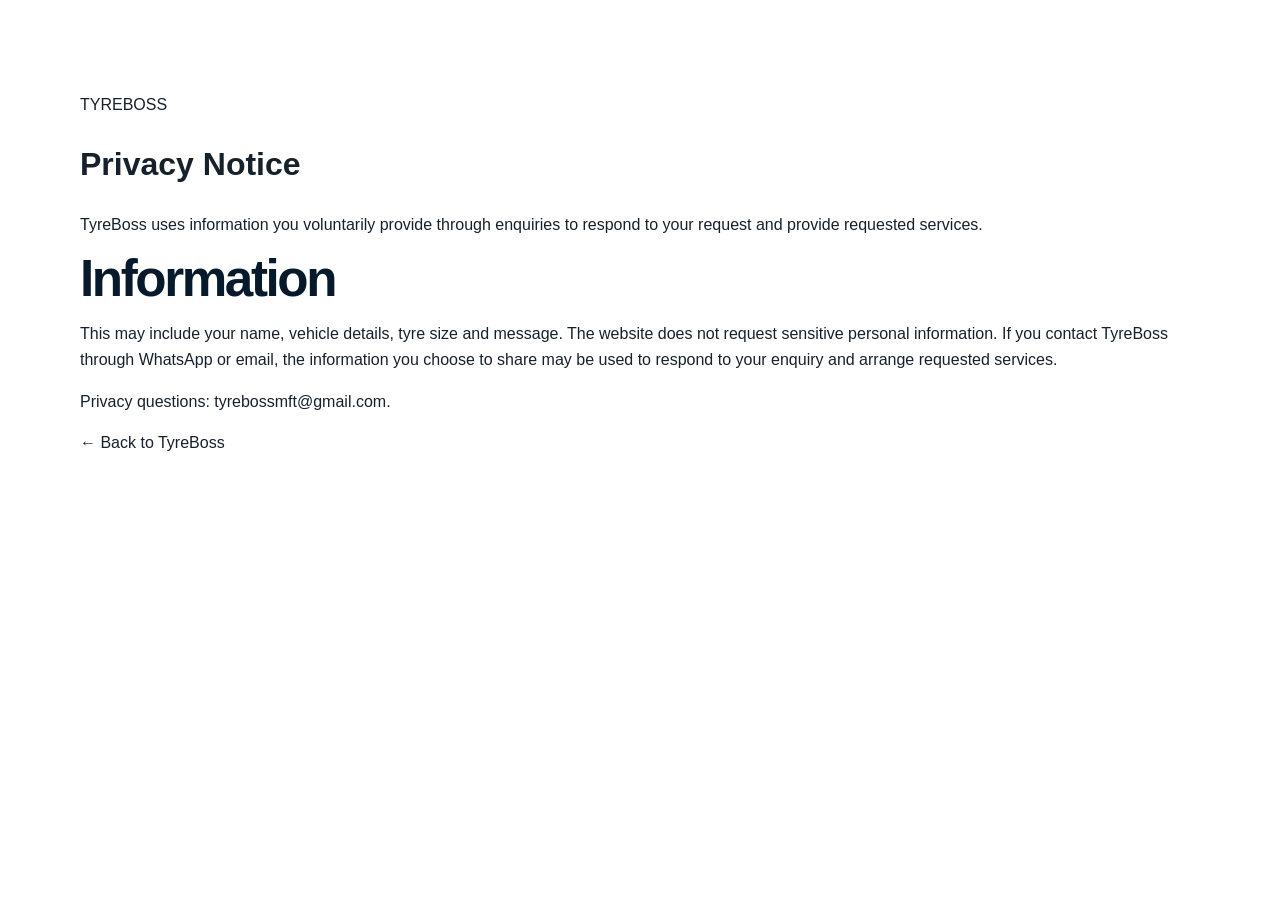
<file: privacy.html>
<!doctype html><html lang="en"><head><meta charset="utf-8"><meta name="viewport" content="width=device-width,initial-scale=1"><title>Privacy | TyreBoss</title><link rel="stylesheet" href="styles.css"></head><body><main class="section"><div class="wrap"><label>TYREBOSS</label><h1>Privacy Notice</h1><p>TyreBoss uses information you voluntarily provide through enquiries to respond to your request and provide requested services.</p><h2>Information</h2><p>This may include your name, vehicle details, tyre size and message. The website does not request sensitive personal information. If you contact TyreBoss through WhatsApp or email, the information you choose to share may be used to respond to your enquiry and arrange requested services.</p><p>Privacy questions: <a href="mailto:tyrebossmft@gmail.com">tyrebossmft@gmail.com</a>.</p><p><a href="index.html">← Back to TyreBoss</a></p></div></main></body></html>
</file>
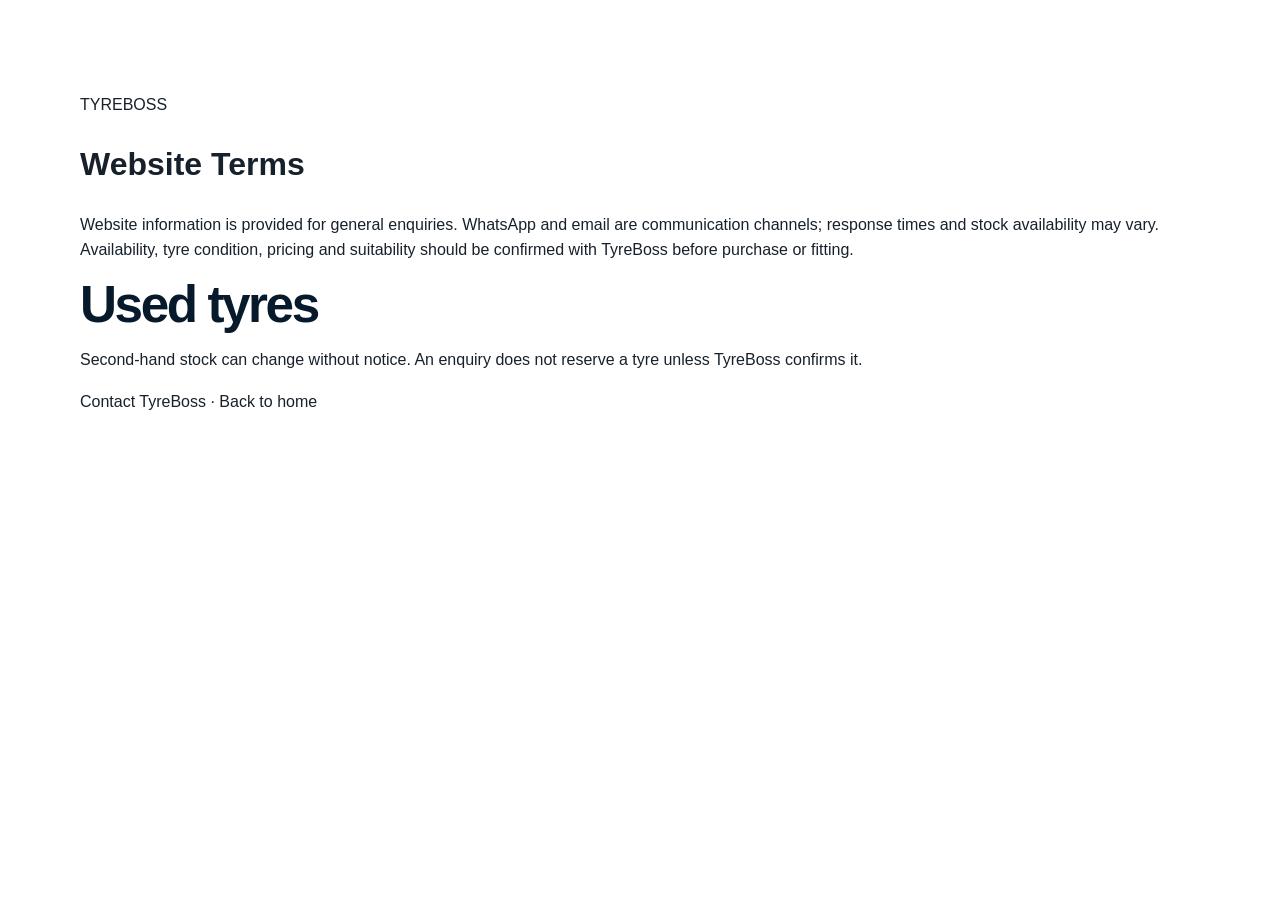
<file: terms.html>
<!doctype html><html lang="en"><head><meta charset="utf-8"><meta name="viewport" content="width=device-width,initial-scale=1"><title>Terms | TyreBoss</title><link rel="stylesheet" href="styles.css"></head><body><main class="section"><div class="wrap"><label>TYREBOSS</label><h1>Website Terms</h1><p>Website information is provided for general enquiries. WhatsApp and email are communication channels; response times and stock availability may vary. Availability, tyre condition, pricing and suitability should be confirmed with TyreBoss before purchase or fitting.</p><h2>Used tyres</h2><p>Second-hand stock can change without notice. An enquiry does not reserve a tyre unless TyreBoss confirms it.</p><p><a href="mailto:tyrebossmft@gmail.com">Contact TyreBoss</a> · <a href="index.html">Back to home</a></p></div></main></body></html>
</file>
<file: styles.css>
:root{--ink:#101828;--muted:#667085;--line:#e4e7ec;--soft:#f6f8fb;--blue:#1687e8;--blue2:#0759a8;--blue3:#eaf6ff;--dark:#08233d;--white:#fff}*{box-sizing:border-box}html{scroll-behavior:smooth;scroll-padding-top:90px}body{margin:0;font-family:Inter,ui-sans-serif,system-ui,-apple-system,BlinkMacSystemFont,"Segoe UI",sans-serif;color:var(--ink);line-height:1.6;background:#fff}a{text-decoration:none;color:inherit}.wrap{width:min(1120px,calc(100% - 40px));margin:auto}header{position:sticky;top:0;z-index:10;background:#fffffff2;backdrop-filter:blur(14px);border-bottom:1px solid var(--line)}.nav{height:74px;display:flex;align-items:center;gap:28px;position:relative}.brand{display:flex;align-items:center;gap:10px;font-size:21px;font-weight:900}.brand b{display:grid;place-items:center;width:34px;height:34px;border-radius:10px;background:linear-gradient(135deg,var(--blue2),var(--blue));color:#fff;font-size:12px}.brand span span{color:var(--blue2)}nav{display:flex;gap:24px;margin-left:auto;font-size:14px;font-weight:800}nav a{padding:10px 0}nav a:hover{color:var(--blue2)}.btn{display:inline-flex;align-items:center;justify-content:center;padding:14px 21px;border-radius:12px;background:linear-gradient(135deg,var(--blue),var(--blue2));border:1px solid var(--blue);color:#fff;font-weight:900;box-shadow:0 10px 24px #1687e82e;transition:transform .2s,box-shadow .2s}.btn:hover{transform:translateY(-2px);box-shadow:0 14px 30px #1687e83d}.small{padding:10px 16px;font-size:13px}.ghost{background:transparent;border-color:var(--line);box-shadow:none}.light{background:#fff;border-color:#fff;color:var(--ink)}.menu{display:none;background:none;border:0;font-size:25px;padding:8px;cursor:pointer}.eyebrow{font-size:12px;font-weight:900;letter-spacing:1.8px;color:var(--blue2);margin-bottom:15px}.hero{padding:88px 0 74px;background:radial-gradient(circle at 78% 20%,#dff2ff,#fff 38%),linear-gradient(#fff,#f5faff)}.grid{display:grid;grid-template-columns:1.05fr .95fr;gap:70px;align-items:center}.hero h1{font-size:clamp(48px,7vw,82px);line-height:.96;letter-spacing:-4px;margin:0 0 24px}.hero em{font-style:normal;color:var(--blue2)}.lead{font-size:20px;color:var(--muted)}.actions{display:flex;gap:12px;margin:30px 0 22px;flex-wrap:wrap}.ticks{display:flex;gap:18px;flex-wrap:wrap;font-size:13px;font-weight:800;color:var(--muted)}.visual{min-height:460px;border-radius:32px;background:linear-gradient(145deg,#eaf6ff,#cdeaff);display:flex;flex-direction:column;align-items:center;justify-content:center;color:var(--ink);box-shadow:0 30px 70px #1687e820}.tyre{width:270px;height:270px;border-radius:50%;background:radial-gradient(circle,#111 0 24%,#8b939c 25% 29%,#171c24 30% 45%,#05080c 46% 67%,#2d3744 68% 72%,#090c11 73%);display:grid;place-items:center;box-shadow:0 25px 55px #0008}.tyre div{width:92px;height:92px;border-radius:50%;display:grid;place-items:center;background:#e9edf2;color:#101828;font-weight:950;box-shadow:inset 0 0 0 9px #aeb6c0}.visual strong{font-size:28px;margin-top:28px}.visual span{color:#50708d;font-size:13px}.trustbar{border-block:1px solid var(--line)}.trustgrid{display:grid;grid-template-columns:repeat(4,1fr)}.trustgrid div{padding:25px 20px;border-right:1px solid var(--line)}.trustgrid div:last-child{border:0}.trustgrid b{display:block;font-size:24px}.trustgrid span{font-size:13px;color:var(--muted)}.section{padding:100px 0}.head{display:grid;grid-template-columns:1fr .75fr;gap:50px;align-items:end;margin-bottom:45px}.head h2,.section h2,.cta h2{font-size:clamp(34px,4vw,52px);line-height:1.02;letter-spacing:-2.4px;margin:0}.head p{color:var(--muted)}.cards{display:grid;grid-template-columns:repeat(3,1fr);gap:18px}.cards article{border:1px solid var(--line);padding:30px;border-radius:22px;min-height:280px}.cards .feature{background:var(--blue3)}.cards i{font-style:normal;font-weight:900;color:var(--blue2)}.cards h3{font-size:22px;margin-top:45px}.cards p,.values p{color:var(--muted);font-size:14px}.cards a{font-size:13px;font-weight:900}.dark{background:linear-gradient(135deg,#08233d,#0c4f83);color:#fff}.dark .eyebrow,.cta .eyebrow{color:#9ed8ff}.dark p{color:#c9e6fb}.split{display:grid;grid-template-columns:1fr 1fr;gap:90px;align-items:center}.size{display:inline-block;margin-top:20px;background:#202b3a;border:1px solid #334154;border-radius:10px;padding:10px 15px}.list p{padding:12px 0;border-bottom:1px solid #2b3747;color:#e4e8ee;font-weight:700}.list .btn{margin-top:10px}.values{display:grid;grid-template-columns:repeat(3,1fr);border-block:1px solid var(--line)}.values>div{padding:30px;border-right:1px solid var(--line)}.values>div:last-child{border:0}.values b{color:var(--blue2)}.values h3{margin-top:45px}.faq{background:#f7fbff}.faq details{border-top:1px solid var(--line);padding:22px 0}.faq details:last-child{border-bottom:1px solid var(--line)}.faq summary{cursor:pointer;font-weight:900;font-size:17px}.faq details p{color:var(--muted);max-width:780px;margin:12px 0 0}.faq a{color:var(--blue2);font-weight:800}.cta{background:linear-gradient(135deg,#08233d,#0b5f9f);color:#fff;padding:75px 0}.ctain{display:flex;justify-content:space-between;gap:35px;align-items:center}.cta p{color:#c9e6fb}.contact{background:var(--blue3)}.contactgrid{display:grid;grid-template-columns:1fr .9fr;gap:90px}.contact small{display:block;color:#98a2b3;font-size:11px;font-weight:900;letter-spacing:1px;margin-top:28px}.email,.contact strong{display:block;font-size:18px;margin-top:3px}.email{color:var(--blue2);font-weight:800} .form-actions{display:flex;gap:10px;flex-wrap:wrap}.form-actions .btn{flex:1}.whatsapp-btn{background:var(--blue2);color:#fff;border-color:var(--blue2);box-shadow:none}form{background:#fff;border:1px solid var(--line);padding:30px;border-radius:22px;display:grid;gap:17px;box-shadow:0 20px 50px #1018280f}form label{letter-spacing:0;color:var(--ink);margin:0}input,select,textarea{width:100%;margin-top:7px;padding:13px 14px;border:1px solid #d0d5dd;border-radius:10px;background:#fff;font:inherit}input:focus,select:focus,textarea:focus{outline:3px solid #1687e833;border-color:#4aa9ed}textarea{resize:vertical}form small{margin:0;color:#98a2b3}.footerin{display:flex;align-items:center;justify-content:space-between;gap:20px;font-size:12px}.footerin p{margin:0;color:#b9d3e6}.footerlinks{display:flex;gap:18px}.footerlinks a:hover{color:#fff}footer{background:#061a2d;color:#b9d3e6;padding:28px 0}footer .brand{color:#fff}@media(max-width:800px){.processgrid{grid-template-columns:1fr}.mobile-wa{display:flex;position:fixed;right:14px;bottom:14px;z-index:20;padding:13px 17px;border-radius:999px;background:var(--gold);color:var(--ink);font-weight:950;box-shadow:0 10px 30px #10182833}nav{display:none;position:absolute;top:74px;left:0;right:0;background:#fff;padding:16px 20px 20px;flex-direction:column;gap:4px;border-bottom:1px solid var(--line);box-shadow:0 18px 35px #10182818}nav.open{display:flex}.nav>.small{display:none}.menu{display:block;margin-left:auto}.grid,.split,.contactgrid,.head{grid-template-columns:1fr;gap:35px}.hero{padding:62px 0}.hero h1{letter-spacing:-2.5px}.visual{min-height:360px}.tyre{width:210px;height:210px}.cards,.values{grid-template-columns:1fr}.values>div{border-right:0;border-bottom:1px solid var(--line)}.values>div:last-child{border-bottom:0}.trustgrid{grid-template-columns:1fr 1fr}.ctain,.footerin{flex-direction:column;align-items:flex-start}.footerlinks{flex-wrap:wrap}.section{padding:72px 0}}@media(max-width:480px){.wrap{width:calc(100% - 28px)}.actions .btn{width:100%}.hero h1{font-size:50px}.visual{min-height:330px}.section{padding:62px 0}.trustgrid div{padding:20px 12px}}.skip{position:absolute;left:-9999px;top:8px;z-index:100;padding:10px 14px;background:#fff;color:#101828;border:2px solid var(--blue);border-radius:8px;font-weight:900}.skip:focus{left:10px}.anchor-target{position:absolute;top:-100px}.process{background:#fff}.processgrid{display:grid;grid-template-columns:repeat(3,1fr);gap:18px}.processgrid article{padding:30px;border:1px solid var(--line);border-radius:22px;background:#fff}.processgrid b{font-size:26px;color:var(--blue2)}.processgrid h3{margin-top:40px;font-size:22px}.processgrid p{color:var(--muted);font-size:14px}.mobile-wa{display:none}
/* TyreBoss Corporate Automotive System — Lesotho Edition */
:root{
 --tb-navy:#071a2b;--tb-blue:#0b5cab;--tb-sky:#dcefff;--tb-green:#167447;
 --tb-white:#fff;--tb-grey:#f4f6f8;--tb-line:#d9e0e7;--tb-text:#17212b;
}
body{font-family:Arial,Helvetica,sans-serif;color:var(--tb-text);background:#fff}
header{background:rgba(255,255,255,.97);border-bottom:3px solid var(--tb-navy);box-shadow:0 2px 12px rgba(7,26,43,.08)}
.nav{height:82px}
.brand{letter-spacing:-.5px}.brand b{border-radius:4px;background:var(--tb-navy);width:42px;height:42px;font-size:13px}
.brand span span{color:var(--tb-blue)}
nav{gap:30px;font-size:13px;text-transform:uppercase;letter-spacing:.55px}
nav a{position:relative}nav a:after{content:"";position:absolute;left:0;right:100%;bottom:4px;height:2px;background:var(--tb-green);transition:right .2s}
nav a:hover:after{right:0}
.btn{border-radius:3px;background:var(--tb-blue);border-color:var(--tb-blue);box-shadow:none;text-transform:uppercase;letter-spacing:.45px;font-size:12px;padding:15px 23px}
.btn:hover{transform:none;background:#084b8d;box-shadow:none}
.ghost{background:#fff;border-color:#9aa7b5;color:var(--tb-navy)}
.hero{padding:0;background:linear-gradient(90deg,#f8fbfd 0%,#fff 54%,#e9f5ff 100%);border-bottom:1px solid var(--tb-line)}
.hero .grid{min-height:590px;gap:55px}
.hero h1{font-size:clamp(52px,6.8vw,86px);font-weight:800;letter-spacing:-4px;color:var(--tb-navy);margin-bottom:20px}
.hero em{color:var(--tb-blue)}
.hero .lead{max-width:620px;font-size:18px}
.eyebrow{color:var(--tb-green);font-size:11px;letter-spacing:2px}
.visual{min-height:520px;border-radius:0;background:linear-gradient(150deg,#dff1ff,#b9dcf4);position:relative;overflow:hidden;box-shadow:none}
.visual:before{content:"";position:absolute;inset:auto -10% 0 -10%;height:145px;background:linear-gradient(150deg,transparent 0 20%,rgba(22,116,71,.9) 21% 24%,rgba(255,255,255,.92) 25% 29%,rgba(11,92,171,.94) 30% 100%);clip-path:polygon(0 70%,16% 48%,28% 62%,44% 27%,58% 54%,72% 18%,86% 45%,100% 25%,100% 100%,0 100%)}
.visual:after{content:"LESOTHO • MAFETENG";position:absolute;top:28px;right:30px;font-size:10px;font-weight:900;letter-spacing:1.6px;color:var(--tb-navy)}
.tyre{width:285px;height:285px;z-index:1}
.visual strong,.visual span{z-index:2}
.visual strong{font-size:30px}
.trustbar{border-block:1px solid var(--tb-line);background:#fff}
.trustgrid div{padding:23px 22px}.trustgrid b{font-size:13px;color:var(--tb-blue);letter-spacing:1px}.trustgrid span{text-transform:uppercase;font-size:11px;font-weight:800;letter-spacing:.5px}
.section{padding:92px 0}.head{margin-bottom:42px}.head h2,.section h2,.cta h2{font-weight:800;color:var(--tb-navy)}
.cards{gap:0;border:1px solid var(--tb-line)}.cards article{border:0;border-right:1px solid var(--tb-line);border-radius:0;min-height:300px;padding:34px}.cards article:last-child{border-right:0}
.cards .feature{background:var(--tb-navy);color:#fff}.cards .feature p{color:#c8d6e2}.cards .feature a{color:#fff}
.cards i{font-size:11px;letter-spacing:1px}.cards h3{font-size:24px;font-weight:800}
.dark{background:var(--tb-navy);border-top:6px solid var(--tb-green)}
.split{gap:110px}.size{border-radius:2px;background:#102a40;border-color:#284258;letter-spacing:1px}
.list p{border-bottom:1px solid #284258}.list .btn{margin-top:15px}
.process{background:var(--tb-grey)}.processgrid{gap:0;border:1px solid var(--tb-line)}.processgrid article{border:0;border-right:1px solid var(--tb-line);border-radius:0;background:#fff;padding:34px}.processgrid article:last-child{border-right:0}
.processgrid b{font-size:13px;letter-spacing:1px;color:var(--tb-green)}
.values{border-block:1px solid var(--tb-line)}.values>div{padding:34px}.values b{font-size:12px;letter-spacing:1px;color:var(--tb-blue)}
.faq{background:#f8fafc}.faq details{padding:25px 0}.faq summary{font-size:16px}
.cta{background:var(--tb-blue);padding:66px 0;border-top:6px solid var(--tb-green)}.cta .btn.light{color:var(--tb-navy)}
.contact{background:var(--tb-grey)}form{border-radius:3px;box-shadow:0 12px 35px rgba(7,26,43,.08)}input,select,textarea{border-radius:2px}
footer{background:#040f1a;border-top:4px solid var(--tb-green)}.footerin{min-height:80px}.mobile-wa{border-radius:3px;background:var(--tb-green);color:#fff}
@media(max-width:800px){
 .nav{height:70px}.hero .grid{min-height:auto}.hero{padding:0}.hero .grid>div:first-child{padding:55px 0 10px}.visual{min-height:400px}.tyre{width:220px;height:220px}
 .cards,.processgrid{border:0;display:grid;grid-template-columns:1fr;gap:12px}.cards article,.processgrid article{border:1px solid var(--tb-line)}.cards .feature{border-color:var(--tb-navy)}
 .trustgrid{grid-template-columns:1fr 1fr}.trustgrid div{border-bottom:1px solid var(--tb-line)}
}

/* Photography layer */
.hero-photo{background-image:linear-gradient(90deg,rgba(7,26,43,.12),rgba(7,26,43,.05)),url("https://images.pexels.com/photos/16204846/pexels-photo-16204846.jpeg?auto=compress&cs=tinysrgb&w=1400");background-size:cover;background-position:center;min-height:520px;position:relative;overflow:hidden;display:flex;align-items:flex-end;justify-content:flex-start}
.hero-photo:before,.hero-photo:after{display:none}
.hero-photo-overlay{margin:32px;color:#fff;background:linear-gradient(90deg,rgba(7,26,43,.88),rgba(7,26,43,.18));padding:22px 26px;border-left:4px solid var(--tb-green);max-width:360px;display:grid;gap:5px}
.hero-photo-overlay span{font-size:11px;font-weight:900;letter-spacing:2px;color:#dff1ff}
.hero-photo-overlay strong{font-size:28px;line-height:1.05}
.hero-photo-overlay small{font-size:11px;letter-spacing:1px;font-weight:800}
.service-card{padding-top:0!important;overflow:hidden}
.service-image{height:155px;margin:0 -34px 28px;overflow:hidden;background:var(--tb-grey)}
.service-image img{width:100%;height:100%;display:block;object-fit:cover;transition:transform .45s ease;filter:saturate(.92) contrast(1.03)}
.service-card:hover .service-image img{transform:scale(1.05)}
.road-banner{position:relative;min-height:330px;overflow:hidden;background:var(--tb-navy);display:flex;align-items:flex-end}
.road-banner-image{position:absolute;inset:0;background-image:linear-gradient(90deg,rgba(7,26,43,.78),rgba(7,26,43,.18)),url("https://images.pexels.com/photos/21858652/pexels-photo-21858652.jpeg?auto=compress&cs=tinysrgb&w=1600");background-size:cover;background-position:center}
.road-banner-copy{position:relative;z-index:1;width:min(1120px,calc(100% - 40px));margin:0 auto;padding:55px 0;color:#fff;display:grid;gap:8px}
.road-banner-copy span{font-size:11px;letter-spacing:2px;font-weight:900;color:#bde3ff}
.road-banner-copy strong{font-size:clamp(30px,5vw,54px);line-height:1;letter-spacing:-2px;max-width:650px}
@media(max-width:800px){.hero-photo{min-height:400px}.hero-photo-overlay{margin:20px;padding:18px 20px}.hero-photo-overlay strong{font-size:23px}.service-image{height:190px;margin:0 -30px 28px}.road-banner{min-height:300px}.road-banner-copy{width:calc(100% - 28px);padding:40px 0}}
</file>
